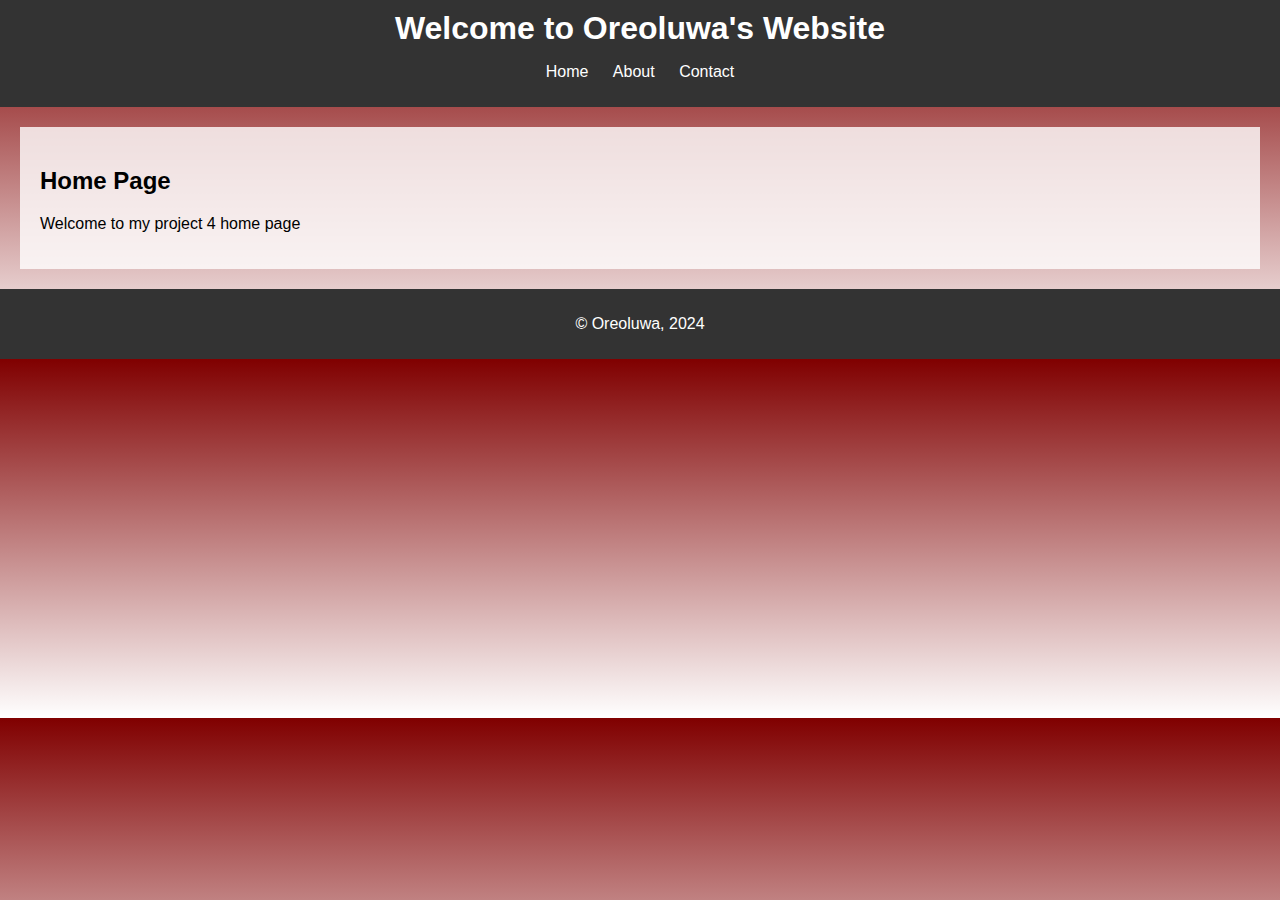
<file: index.html>
<!DOCTYPE html>
<html lang="en">
  <head>
    <meta charset="UTF-8" />
    <meta name="viewport" content="width=device-width, initial-scale=1.0" />
    <title>Home - My Website</title>
    <link rel="stylesheet" href="css/styles.css" />
  </head>
  <body class="home">
    <header>
      <h1>Welcome to Oreoluwa's Website</h1>
      <nav>
        <ul>
          <li><a href="index.html">Home</a></li>
          <li><a href="about.html">About</a></li>
          <li><a href="contact.html">Contact</a></li>
        </ul>
      </nav>
    </header>
    <main>
      <h2>Home Page</h2>
      <p>Welcome to my project 4 home page</p>
    </main>
    <footer>
      <p>&copy; Oreoluwa, 2024</p>
    </footer>
    <script src="js/scripts.js"></script>
  </body>
</html>
</file>
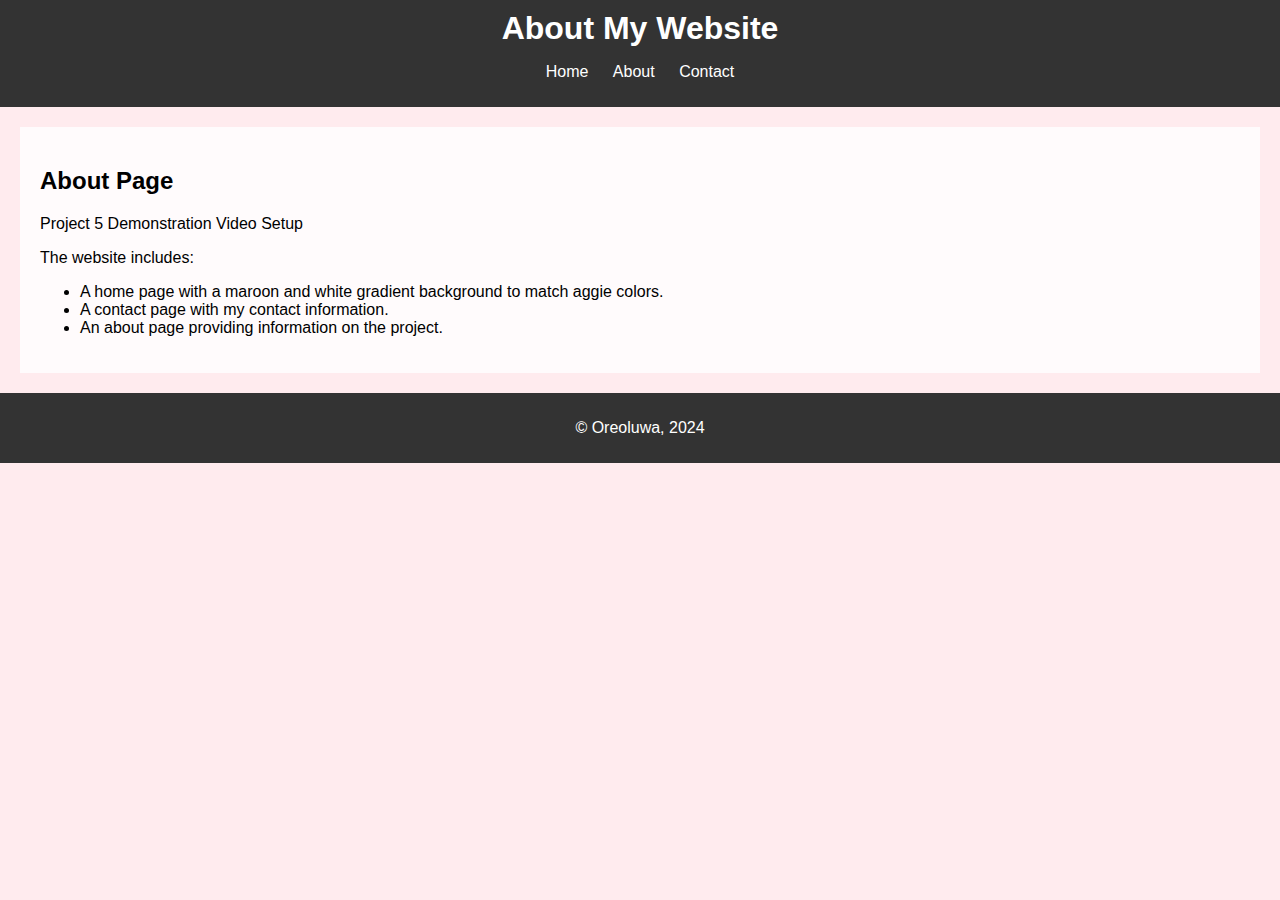
<file: about.html>
<!DOCTYPE html>
<html lang="en">
  <head>
    <meta charset="UTF-8" />
    <meta name="viewport" content="width=device-width, initial-scale=1.0" />
    <title>About - My Website</title>
    <link rel="stylesheet" href="css/styles.css" />
  </head>
  <body class="about">
    <header>
      <h1>About My Website</h1>
      <nav>
        <ul>
          <li><a href="index.html">Home</a></li>
          <li><a href="about.html">About</a></li>
          <li><a href="contact.html">Contact</a></li>
        </ul>
      </nav>
    </header>
    <main>
      <h2>About Page</h2>
      <p>
        Project 5 Demonstration Video Setup
      </p>
      <p>The website includes:</p>
      <ul>
        <li>
          A home page with a maroon and white gradient background to match aggie
          colors.
        </li>
        <li>A contact page with my contact information.</li>
        <li>An about page providing information on the project.</li>
      </ul>
    </main>
    <footer>
      <p>&copy; Oreoluwa, 2024</p>
    </footer>
    <script src="js/scripts.js"></script>
  </body>
</html>
</file>
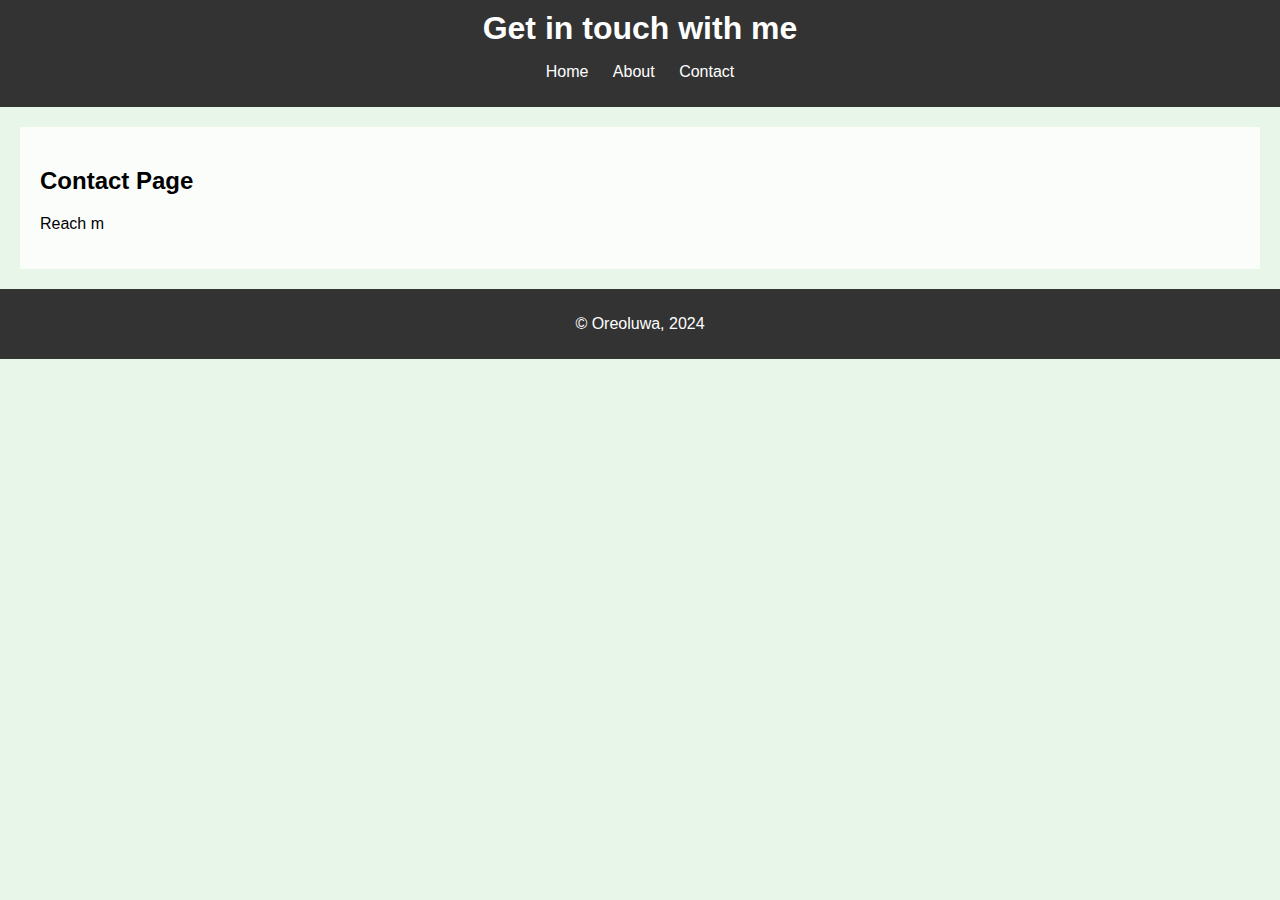
<file: contact.html>
<!DOCTYPE html>
<html lang="en">
  <head>
    <meta charset="UTF-8" />
    <meta name="viewport" content="width=device-width, initial-scale=1.0" />
    <title>Contact - Project 4</title>
    <link rel="stylesheet" href="css/styles.css" />
  </head>
  <body class="contact">
    <header>
      <h1>Get in touch with me</h1>
      <nav>
        <ul>
          <li><a href="index.html">Home</a></li>
          <li><a href="about.html">About</a></li>
          <li><a href="contact.html">Contact</a></li>
        </ul>
      </nav>
    </header>
    <main>
      <h2>Contact Page</h2>
      <p id="contact-info"></p>
    </main>
    <footer>
      <p>&copy; Oreoluwa, 2024</p>
    </footer>
    <script src="js/scripts.js"></script>
  </body>
</html>
</file>
<file: css/styles.css>
body {
  font-family: Arial, sans-serif;
  margin: 0;
  padding: 0;
  background-color: #f0f0f0;
}

header {
  background-color: #333;
  color: #fff;
  padding: 10px 0;
  text-align: center;
}

header h1 {
  margin: 0;
}

nav ul {
  list-style-type: none;
  padding: 0;
  text-align: center;
}

nav ul li {
  display: inline-block;
  margin: 0 10px;
}

nav ul li a {
  color: #fff;
  text-decoration: none;
}

main {
  padding: 20px;
  background-color: rgba(255, 255, 255, 0.8);
  margin: 20px;
  color: #000;
}

footer {
  text-align: center;
  padding: 10px 0;
  background-color: #333;
  color: #fff;
  position: relative;
  bottom: 0;
  width: 100%;
}

body.home {
  background: linear-gradient(to bottom, #800000, #ffffff);
}

body.about {
  background-color: #ffebee;
}

body.contact {
  background-color: #e8f5e9;
}

@media (max-width: 768px) {
  nav ul li {
    display: block;
    margin: 10px 0;
  }

  main {
    margin: 10px;
    padding: 15px;
  }

  footer {
    position: relative;
  }
}

@media (max-width: 480px) {
  header h1 {
    font-size: 1.5em;
  }

  main {
    padding: 10px;
  }
}
</file>
